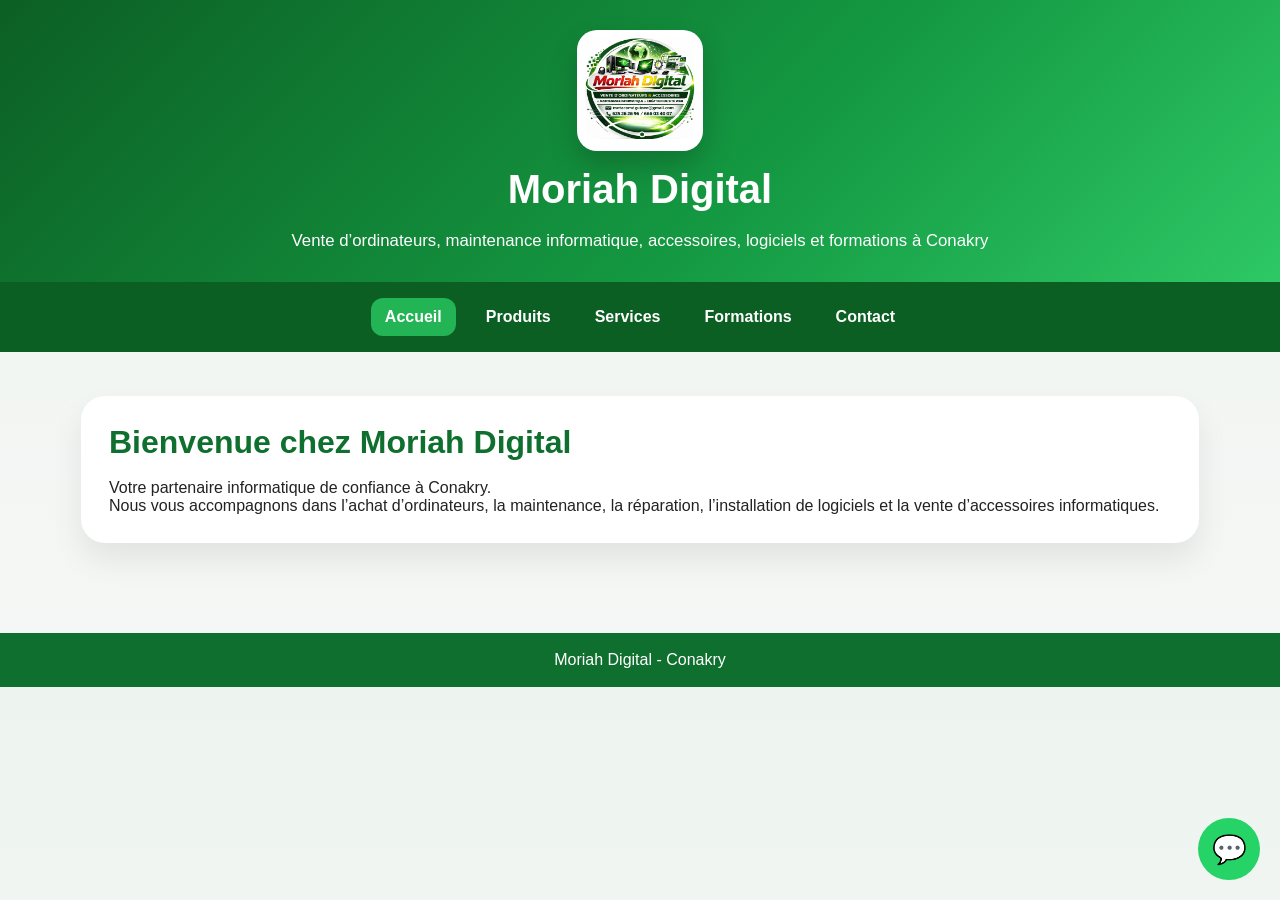
<file: index.html>
<!DOCTYPE html>
<html lang="fr">
<head>
<meta charset="UTF-8">
<meta name="viewport" content="width=device-width, initial-scale=1.0">
<title>Moriah Digital - Conakry</title>

<style>

*{
box-sizing:border-box;
margin:0;
padding:0;
}

html{
scroll-behavior:smooth;
}

body{
font-family:Arial,sans-serif;
background:linear-gradient(180deg,#edf4ef 0%,#f6f7f6 100%);
color:#222;
overflow-x:hidden;
}

header{
background:linear-gradient(135deg,#0c5f24,#149942 60%,#2ec866);
color:white;
text-align:center;
padding:30px 16px 26px;
position:relative;
overflow:hidden;
box-shadow:0 10px 24px rgba(0,0,0,0.18);
}

.logo-box{
background:white;
padding:8px;
border-radius:20px;
display:inline-block;
box-shadow:0 14px 30px rgba(0,0,0,0.20);
}

.logo-box img{
width:110px;
border-radius:14px;
}

.site-title{
margin-top:16px;
font-size:2.5rem;
font-weight:800;
}

.site-subtitle{
max-width:850px;
margin:14px auto 0;
font-size:1.05rem;
line-height:1.8;
}

nav{
background:#0b5f23;
display:flex;
flex-wrap:wrap;
justify-content:center;
gap:16px;
padding:16px 10px;
position:sticky;
top:0;
z-index:100;
}

nav a{
color:white;
text-decoration:none;
font-weight:700;
cursor:pointer;
padding:10px 14px;
border-radius:12px;
}

nav a.active{
background:#22b455;
}

.container{
max-width:1150px;
margin:auto;
padding:24px 16px 50px;
}

section{
display:none;
}

section.active{
display:block;
}

.card{
background:white;
padding:28px;
border-radius:24px;
box-shadow:0 16px 32px rgba(0,0,0,0.08);
margin-top:20px;
}

h2{
color:#0f6f2e;
margin-bottom:18px;
font-size:2rem;
}

.products-grid{
display:grid;
grid-template-columns:repeat(auto-fit,minmax(250px,1fr));
gap:20px;
}

.product-card{
background:white;
border-radius:18px;
padding:18px;
box-shadow:0 12px 24px rgba(0,0,0,0.08);
}

.product-card img{
width:100%;
height:220px;
object-fit:cover;
border-radius:14px;
margin-bottom:12px;
}

.btn{
display:inline-block;
padding:14px 22px;
border-radius:14px;
text-decoration:none;
font-weight:bold;
margin-top:15px;
background:#1ea848;
color:white;
}

.list-grid{
display:grid;
grid-template-columns:repeat(auto-fit,minmax(240px,1fr));
gap:18px;
}

.mini-card{
background:white;
border-radius:18px;
padding:18px;
box-shadow:0 10px 20px rgba(0,0,0,0.06);
}

.contact-item{
margin-bottom:14px;
line-height:1.8;
}

footer{
background:#0f6f2e;
color:white;
text-align:center;
padding:18px;
margin-top:40px;
}

.whatsapp{
position:fixed;
right:20px;
bottom:20px;
background:#25D366;
width:62px;
height:62px;
border-radius:50%;
display:flex;
align-items:center;
justify-content:center;
color:white;
font-size:28px;
text-decoration:none;
}

</style>
</head>

<body>

<header>

<div class="logo-box">
<img src="logo.png">
</div>

<div class="site-title">
Moriah Digital
</div>

<div class="site-subtitle">
Vente d’ordinateurs, maintenance informatique, accessoires, logiciels et formations à Conakry
</div>

</header>

<nav>

<a class="active" onclick="showPage('accueil', this)">Accueil</a>
<a onclick="showPage('produits', this)">Produits</a>
<a onclick="showPage('services', this)">Services</a>
<a onclick="showPage('formations', this)">Formations</a>
<a onclick="showPage('contact', this)">Contact</a>

</nav>

<div class="container">

<section id="accueil" class="active">

<div class="card">

<h2>Bienvenue chez Moriah Digital</h2>

<p>
Votre partenaire informatique de confiance à Conakry.
</p>

<p>
Nous vous accompagnons dans l’achat d’ordinateurs, la maintenance, la réparation, l’installation de logiciels et la vente d’accessoires informatiques.
</p>

</div>

</section>


<section id="produits">

<div class="card">

<h2>Produits</h2>

<div class="products-grid">

<div class="product-card">
<img src="Victus.jpg">
<h3>HP Victus Gaming</h3>
<p>Ordinateur puissant pour travail et gaming.</p>
<a href="https://wa.me/224625262696" class="btn">Discuter le prix</a>
</div>

<div class="product-card">
<img src="X360.jpg">
<h3>Lenovo X360</h3>
<p>Ordinateur pliable tactile pour travail et études.</p>
<a href="https://wa.me/224625262696" class="btn">Discuter le prix</a>
</div>

<div class="product-card">
<img src="Zbook.jpg">
<h3>HP ZBook</h3>
<p>Ordinateur puissant pour professionnels.</p>
<a href="https://wa.me/224625262696" class="btn">Discuter le prix</a>
</div>

</div>

</div>

</section>


<section id="services">

<div class="card">

<h2>Services</h2>

<div class="list-grid">

<div class="mini-card">
<h3>Réparation d’ordinateur</h3>
<p>Diagnostic et réparation.</p>
</div>

<div class="mini-card">
<h3>Maintenance informatique</h3>
<p>Optimisation et entretien.</p>
</div>

<div class="mini-card">
<h3>Installation de logiciels</h3>
<p>Installation de logiciels professionnels.</p>
</div>

<div class="mini-card">
<h3>Accessoires informatiques</h3>
<p>Chargeurs, souris, claviers, RAM, SSD et plus.</p>
</div>

</div>

</div>

</section>


<section id="formations">

<div class="card">

<h2>Formations</h2>

<div class="list-grid">

<div class="mini-card">
<h3>Formation informatique</h3>
<p>Apprendre l’utilisation de l’ordinateur.</p>
</div>

<div class="mini-card">
<h3>Bureautique</h3>
<p>Word, Excel et outils professionnels.</p>
</div>

<div class="mini-card">
<h3>Développement web</h3>
<p>Création de sites internet modernes.</p>
</div>

</div>

</div>

</section>


<section id="contact">

<div class="card">

<h2>Contact</h2>

<div class="contact-item"><b>Téléphone :</b> 625 26 26 96 / 666 03 40 07</div>

<div class="contact-item"><b>Email :</b> motacomdguinee@gmail.com</div>

<div class="contact-item"><b>Adresse :</b> Dixinn Pharmaguinee, Conakry</div>

</div>

</section>

</div>


<footer>

Moriah Digital - Conakry

</footer>

<a class="whatsapp" href="https://wa.me/224625262696" target="_blank">💬</a>


<script>

function showPage(page, element){

document.querySelectorAll("section").forEach(sec=>{
sec.classList.remove("active")
})

document.getElementById(page).classList.add("active")

document.querySelectorAll("nav a").forEach(link=>{
link.classList.remove("active")
})

element.classList.add("active")

window.scrollTo({
top:0,
behavior:"smooth"
})

}

</script>

</body>
</html>
</file>
